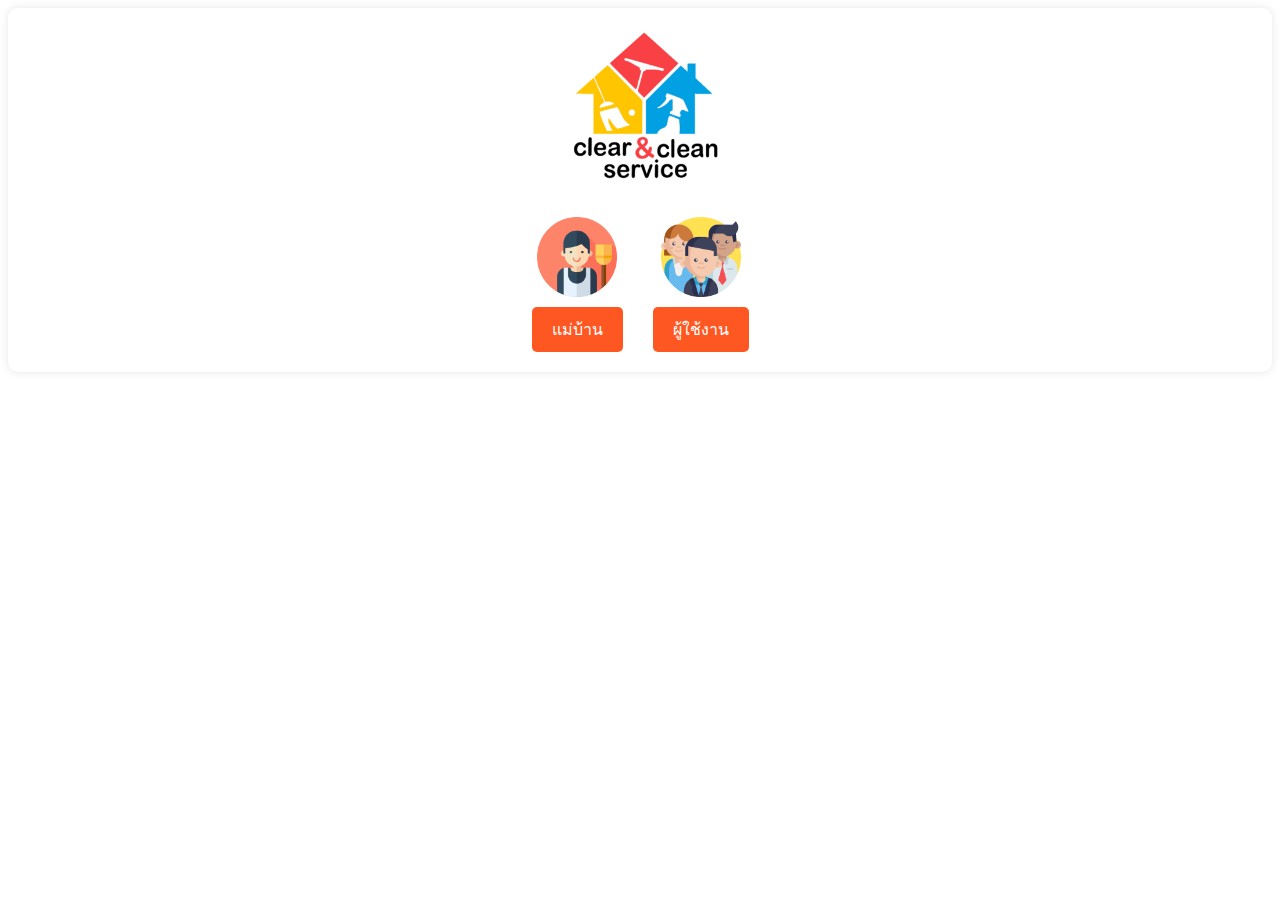
<file: index.html>
<!DOCTYPE html>
<html lang="en">
<head>
    <meta charset="UTF-8">
    <meta name="viewport" content="width=device-width, initial-scale=1.0">
    <title>Login</title>
    <link rel="stylesheet" href="styleindex.css">
</head>
<body>
    <section>
        <div class="login-container">
            <img src="logo.png" alt="Clear & Clean Service" class="logo">
            <div class="login-options">
                <div class="login-option">
                    <img src="maid.png" alt="แม่บ้าน" class="icon">
                    <button class="login-btn">แม่บ้าน</button>
                </div>
                <div class="login-option">
                    <img src="teamwork.png" alt="ผู้ใช้งาน" class="icon">
                    <form action="Login.html" method="post" target="_blank">
                        <button class="login-btn">ผู้ใช้งาน</button>
                    </form>
                    
                </div>
            </div>
        </div>
    </section>
    
</body>
</html>
</file>
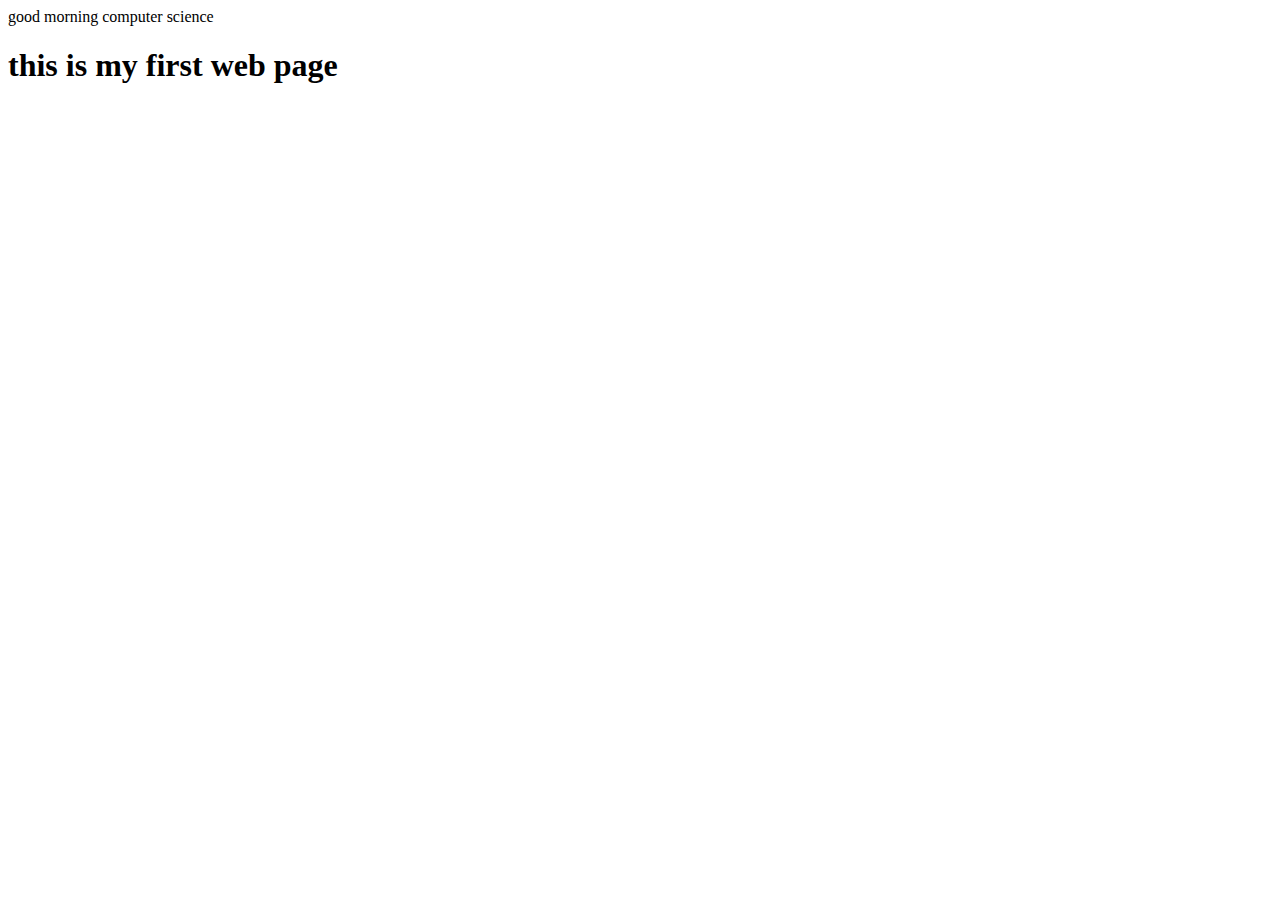
<file: hello.html>
<!DOCTYPE html>
<html lang="en">
<head>
    <meta charset="UTF-8">
    <meta name="viewport" content="width=device-width, initial-scale=1.0">
    <title>Document</title>
</head>
<body>
    good morning computer science
    <h1>this is my first web page</h1>
</body>
</html>
</file>
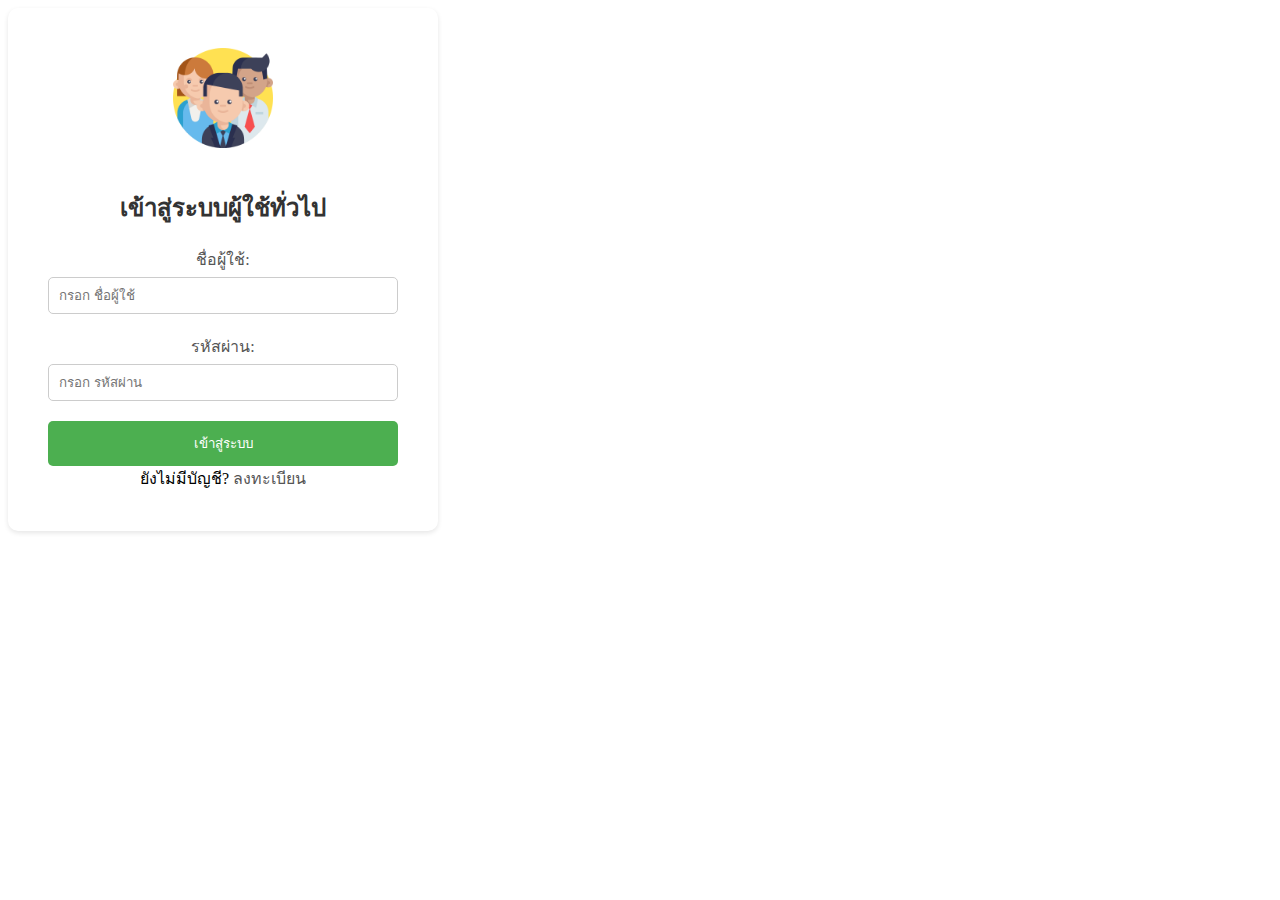
<file: labexam1/Login.html>
<!DOCTYPE html>
<html lang="en">
<head>
    <meta charset="UTF-8">
    <meta name="viewport" content="width=device-width, initial-scale=1.0">
    <title>Login user</title>
    <link rel="stylesheet" href="stylelogin.css">
</head>
<body>
    <section>
        <div class="container">
            <img src="teamwork.png" alt="Logo" class="logo">
            <h1>เข้าสู่ระบบผู้ใช้ทั่วไป</h1>
            <form action="user.html" method="post" target="_blank">
                <div class="form-group">
                    <label for="username">ชื่อผู้ใช้:</label>
                    <input type="text" id="username" name="username" placeholder="กรอก ชื่อผู้ใช้" required>
                </div>
                <div class="form-group">
                    <label for="password">รหัสผ่าน:</label>
                    <input type="password" id="password" name="password" placeholder="กรอก รหัสผ่าน" required>
                </div>
                <button type="submit">เข้าสู่ระบบ</button>
                <div class="signup">ยังไม่มีบัญชี? <a href="#">ลงทะเบียน</a></div>
            </form>
    </section>
</body>
</html>
</file>
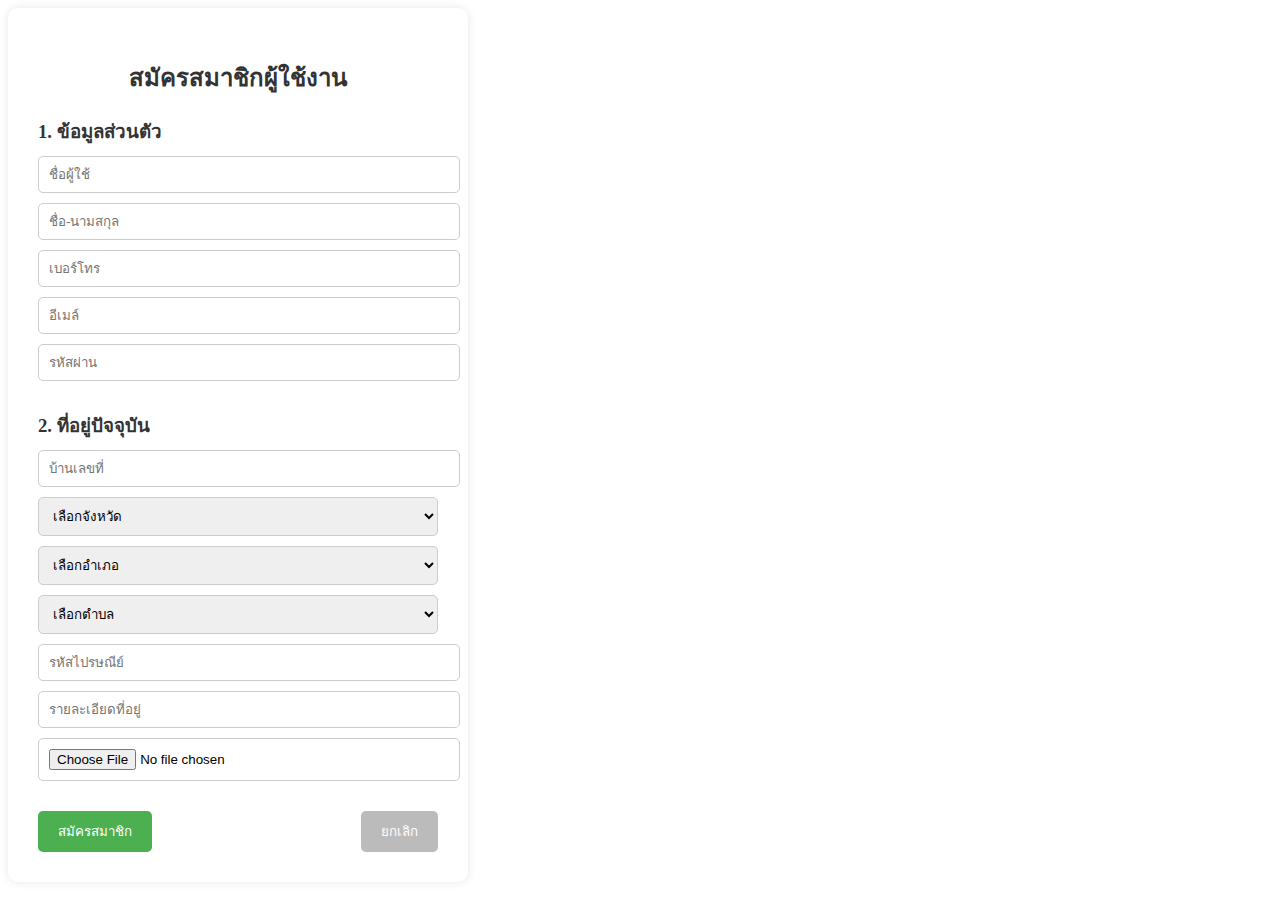
<file: labexam1/user.html>
<!DOCTYPE html>
<html lang="en">
<head>
  <meta charset="UTF-8">
  <meta name="viewport" content="width=device-width, initial-scale=1.0">
  <title></title>
  <link rel="stylesheet" href="styleuser.css">
</head>
<body>
  <div class="register-container">
    <h2>สมัครสมาชิกผู้ใช้งาน</h2>
    <form action="Login.html">
        <div class="section">
            <h3>1. ข้อมูลส่วนตัว</h3>
            <input type="text" placeholder="ชื่อผู้ใช้" required>
            <input type="text" placeholder="ชื่อ-นามสกุล" required>
            <input type="text" placeholder="เบอร์โทร" required>
            <input type="email" placeholder="อีเมล์" required>
            <input type="password" placeholder="รหัสผ่าน" required>
        </div>
        <div class="section">
            <h3>2. ที่อยู่ปัจจุบัน</h3>
            <input type="text" placeholder="บ้านเลขที่" required>
            <select required>
                <option value="">เลือกจังหวัด</option>
                <option value="กรุงเทพมหานคร">กรุงเทพมหานคร</option>
                <option value="กระบี่">กระบี่</option>
                <option value="กาญจนบุรี">กาญจนบุรี</option>
                <option value="กาฬสินธุ์">กาฬสินธุ์</option>
                <option value="กำแพงเพชร">กำแพงเพชร</option>
                <option value="ขอนแก่น">ขอนแก่น</option>
                <!-- ใส่ตัวเลือกของจังหวัด -->
            </select>
            <select required>
                <option value="">เลือกอำเภอ</option>
                <option value="กรุงเทพมหานคร">กรุงเทพมหานคร</option>
                <option value="กระบี่">กระบี่</option>
                <option value="กาญจนบุรี">กาญจนบุรี</option>
                <option value="กาฬสินธุ์">กาฬสินธุ์</option>
                <option value="กำแพงเพชร">กำแพงเพชร</option>
                <option value="ขอนแก่น">ขอนแก่น</option>
                <!-- ใส่ตัวเลือกของอำเภอ -->
            </select>
            <select required>
                <option value="">เลือกตำบล</option>
                <option value="กรุงเทพมหานคร">กรุงเทพมหานคร</option>
                <option value="กระบี่">กระบี่</option>
                <option value="กาญจนบุรี">กาญจนบุรี</option>
                <option value="กาฬสินธุ์">กาฬสินธุ์</option>
                <option value="กำแพงเพชร">กำแพงเพชร</option>
                <option value="ขอนแก่น">ขอนแก่น</option>
                <!-- ใส่ตัวเลือกของตำบล -->
            </select>
            <input type="text" placeholder="รหัสไปรษณีย์" required>
            <input type="text" placeholder="รายละเอียดที่อยู่" required>
            <input type="file">
        </div>
        <div class="buttons">
            <button type="submit" class="submit-btn">สมัครสมาชิก</button>
            <button type="reset" class="cancel-btn">ยกเลิก</button>
        </div>
    </form>
</div>

</body>
</html>
</file>
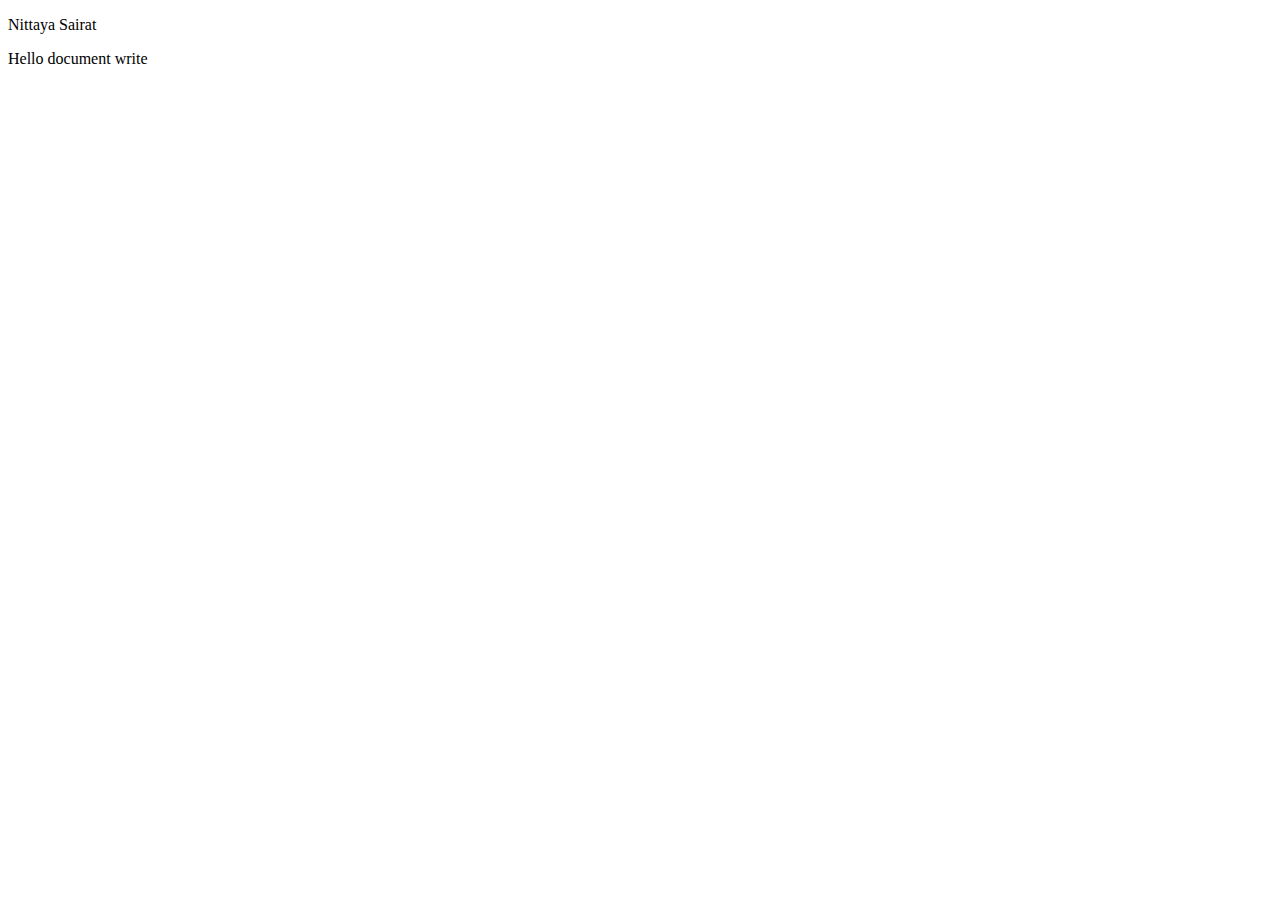
<file: JS/JS/js02.html>
<!DOCTYPE html>
<html lang="en">
<head>
    <meta charset="UTF-8">
    <meta name="viewport" content="width=device-width, initial-scale=1.0">
    <title>hello javascript link file</title>
</head>
<body>
     
    <p id="text"></p>
    <script src="script.js">

    </script>
</body>
</html>
</file>
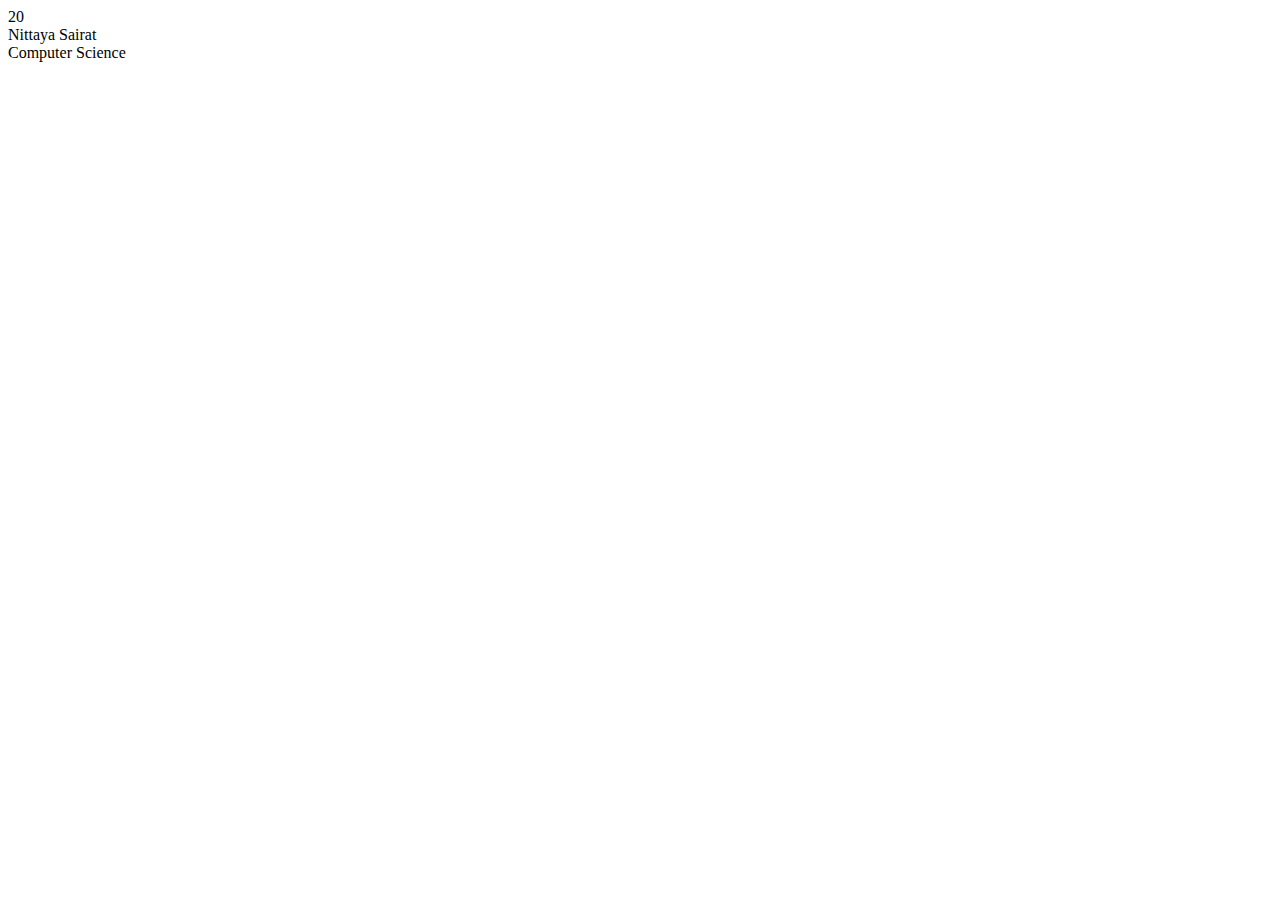
<file: JS/JS/js03.html>
<!DOCTYPE html>
<html lang="en">
<head>
    <meta charset="UTF-8">
    <meta name="viewport" content="width=>, initial-scale=1.0">
    <title>Document</title>
</head>
<body>
    <script>
        var age=20; 
        var name="Nittaya Sairat"; 
        var answer="Computer Science"; 
        document.write(age + "<br>"); 
        document.write(name + "<br>"); 
        document.write(answer + "<br>"); 
    </script>
</body>
</html>
</file>
<file: styleindex.css>
.login-container {
    text-align: center;
    background-color: #ffffff;
    padding: 20px;
    border-radius: 10px;
    box-shadow: 0 0 10px rgba(0, 0, 0, 0.1);
}
.logo {
    max-width: 200px;
    margin-bottom: 20px;
}
.login-options {
    display: flex;
    justify-content: center;
    gap: 30px;
}
.login-option {
    display: flex;
    flex-direction: column;
    align-items: center;
}
.icon {
    max-width: 80px;
    margin-bottom: 10px;
}

.login-btn {
    background-color: #ff5722;
    color: #fff;
    border: none;
    padding: 10px 20px;
    border-radius: 5px;
    cursor: pointer;
    font-size: 16px;
}

.login-btn:hover {
    background-color: #e64a19;
}
</file>
<file: labexam1/stylelogin.css>
.container {
    background-color: #fff;
    border-radius: 10px;
    box-shadow: 0 2px 5px rgba(0, 0, 0, 0.1);
    padding: 40px;
    text-align: center;
    width: 350px;
}

h1 {
    color: #333;
    font-size: 24px;
    margin-bottom: 20px;
}

.form-group {
    margin-bottom: 20px;
}

label {
    display: block;
    color: #555;
    margin-bottom: 5px;
}

input[type="text"],
input[type="password"] {
    width: 100%;
    padding: 10px;
    border: 1px solid #ccc;
    border-radius: 5px;
    box-sizing: border-box;
}

button {
    background-color: #4CAF50;
    color: white;
    padding: 12px 20px;
    border: none;
    border-radius: 5px;
    cursor: pointer;
    width: 100%;
}

button:hover {
    background-color: #45a049;
}

a {
    color: #555;
    text-decoration: none;
}

a:hover {
    text-decoration: underline;
}

.logo {
    width: 100px;
    height: 100px;
    margin-bottom: 20px;
}
</file>
<file: labexam1/styleuser.css>
.register-container {
    background-color: white;
    padding: 30px;
    border-radius: 10px;
    box-shadow: 0 0 10px rgba(0, 0, 0, 0.1);
    width: 400px;
}

.register-container h2 {
    text-align: center;
    color: #333;
    margin-bottom: 20px;
}

.section {
    margin-bottom: 20px;
}

.section h3 {
    margin-bottom: 10px;
    color: #333;
}

.register-container input[type="text"],
.register-container input[type="email"],
.register-container input[type="password"],
.register-container select,
.register-container input[type="file"] {
    width: 100%;
    padding: 10px;
    margin-bottom: 10px;
    border-radius: 5px;
    border: 1px solid #ccc;
}

.register-container .buttons {
    display: flex;
    justify-content: space-between;
}

.submit-btn {
    background-color: #4caf50;
    color: white;
    border: none;
    border-radius: 5px;
    padding: 10px 20px;
    cursor: pointer;
}

.submit-btn:hover {
    background-color: #45a049;
}

.cancel-btn {
    background-color: #bbb;
    color: white;
    border: none;
    border-radius: 5px;
    padding: 10px 20px;
    cursor: pointer;
}

.cancel-btn:hover {
    background-color: #999;
}
</file>
